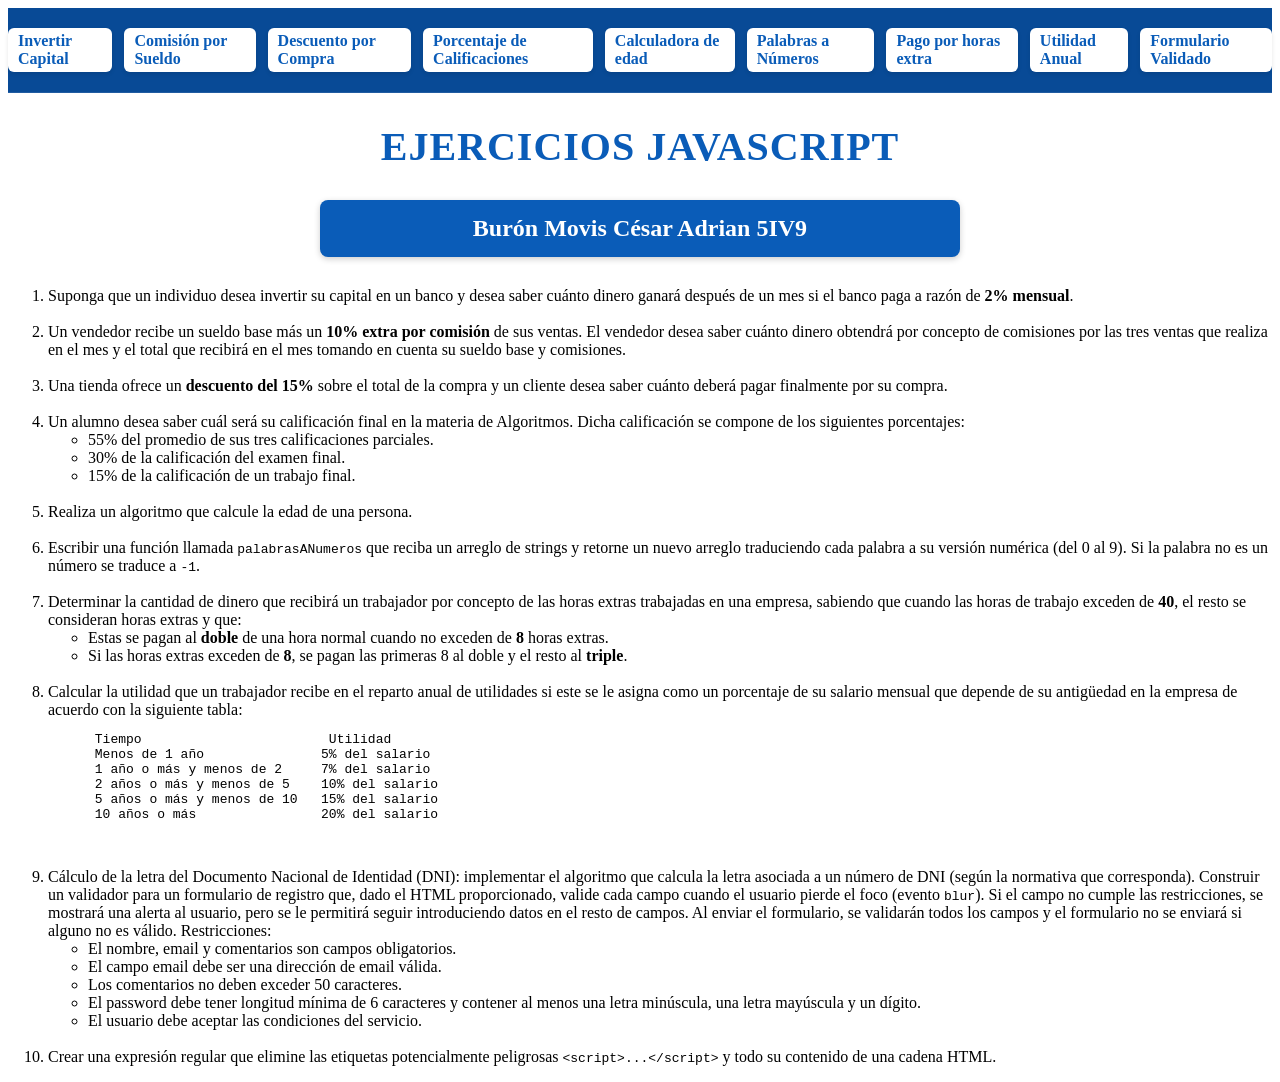
<file: index.html>
<!DOCTYPE html>
<html lang="en">
    <head>
        <title>Burón Movis - 5IV9</title>
        <meta charset="UTF-8">
        <meta name="viewport" content="width=device-width, initial-scale=1">
        <link href="css/style.css" rel="stylesheet">
    </head>
    <body>
    
       

        <header>         
             <nav class = "container-programs">
                <a href = "p1.html" class = "button-programs" >Invertir Capital</a>
                <a href = "p2.html" class = "button-programs" >Comisión por Sueldo</a>
                <a href = "p3.html" class = "button-programs" >Descuento por Compra</a>
                <a href = "p4.html" class = "button-programs" >Porcentaje de Calificaciones</a>
                <a href = "p5.html" class = "button-programs" >Calculadora de edad</a>
                <a href = "p6.html" class = "button-programs" >Palabras a Números</a>
                <a href = "p7.html" class = "button-programs" >Pago por horas extra</a>
                <a href = "p8.html" class = "button-programs" >Utilidad Anual</a>
                <a href = "p9.html" class = "button-programs" >Formulario Validado</a>
        </nav>      
        </header>
<section id="ejercicios-js">
  <h1>EJERCICIOS JAVASCRIPT</h1>
  <h2>Burón Movis César Adrian 5IV9</h2>

  <ol>
    <li>
      Suponga que un individuo desea invertir su capital en un banco y desea saber cuánto dinero ganará después de un mes si el banco paga a razón de <strong>2% mensual</strong>.
    </li> <br>

    <li>
      Un vendedor recibe un sueldo base más un <strong>10% extra por comisión</strong> de sus ventas. El vendedor desea saber cuánto dinero obtendrá por concepto de comisiones por las tres ventas que realiza en el mes y el total que recibirá en el mes tomando en cuenta su sueldo base y comisiones.
    </li> <br>

    <li>
      Una tienda ofrece un <strong>descuento del 15%</strong> sobre el total de la compra y un cliente desea saber cuánto deberá pagar finalmente por su compra.
    </li> <br>

    <li>
      Un alumno desea saber cuál será su calificación final en la materia de Algoritmos. Dicha calificación se compone de los siguientes porcentajes:
      <ul>
        <li>55% del promedio de sus tres calificaciones parciales.</li>
        <li>30% de la calificación del examen final.</li>
        <li>15% de la calificación de un trabajo final.</li>
      </ul>
    </li> <br>

    <li>
      Realiza un algoritmo que calcule la edad de una persona.
    </li> <br>

    <li>
      Escribir una función llamada <code>palabrasANumeros</code> que reciba un arreglo de strings y retorne un nuevo arreglo traduciendo cada palabra a su versión numérica (del 0 al 9). Si la palabra no es un número se traduce a <code>-1</code>.
    </li> <br>

    <li>
      Determinar la cantidad de dinero que recibirá un trabajador por concepto de las horas extras trabajadas en una empresa, sabiendo que cuando las horas de trabajo exceden de <strong>40</strong>, el resto se consideran horas extras y que:
      <ul>
        <li>Estas se pagan al <strong>doble</strong> de una hora normal cuando no exceden de <strong>8</strong> horas extras.</li>
        <li>Si las horas extras exceden de <strong>8</strong>, se pagan las primeras 8 al doble y el resto al <strong>triple</strong>.</li>
      </ul>
    </li> <br>

    <li>
      Calcular la utilidad que un trabajador recibe en el reparto anual de utilidades si este se le asigna como un porcentaje de su salario mensual que depende de su antigüedad en la empresa de acuerdo con la siguiente tabla:
      <pre>
      Tiempo                        Utilidad
      Menos de 1 año               5% del salario
      1 año o más y menos de 2     7% del salario
      2 años o más y menos de 5    10% del salario
      5 años o más y menos de 10   15% del salario
      10 años o más                20% del salario
      </pre>
    </li> <br>

    <li>
      Cálculo de la letra del Documento Nacional de Identidad (DNI): implementar el algoritmo que calcula la letra asociada a un número de DNI (según la normativa que corresponda).
      Construir un validador para un formulario de registro que, dado el HTML proporcionado, valide cada campo cuando el usuario pierde el foco (evento <code>blur</code>). Si el campo no cumple las restricciones, se mostrará una alerta al usuario, pero se le permitirá seguir introduciendo datos en el resto de campos. Al enviar el formulario, se validarán todos los campos y el formulario no se enviará si alguno no es válido. Restricciones:
      <ul>
        <li>El nombre, email y comentarios son campos obligatorios.</li>
        <li>El campo email debe ser una dirección de email válida.</li>
        <li>Los comentarios no deben exceder 50 caracteres.</li>
        <li>El password debe tener longitud mínima de 6 caracteres y contener al menos una letra minúscula, una letra mayúscula y un dígito.</li>
        <li>El usuario debe aceptar las condiciones del servicio.</li>
      </ul>
    </li> <br>

    <li>
      Crear una expresión regular que elimine las etiquetas potencialmente peligrosas <code>&lt;script&gt;...&lt;/script&gt;</code> y todo su contenido de una cadena HTML.
    </li>
  </ol>
</section>
    </body>
</html>
</file>
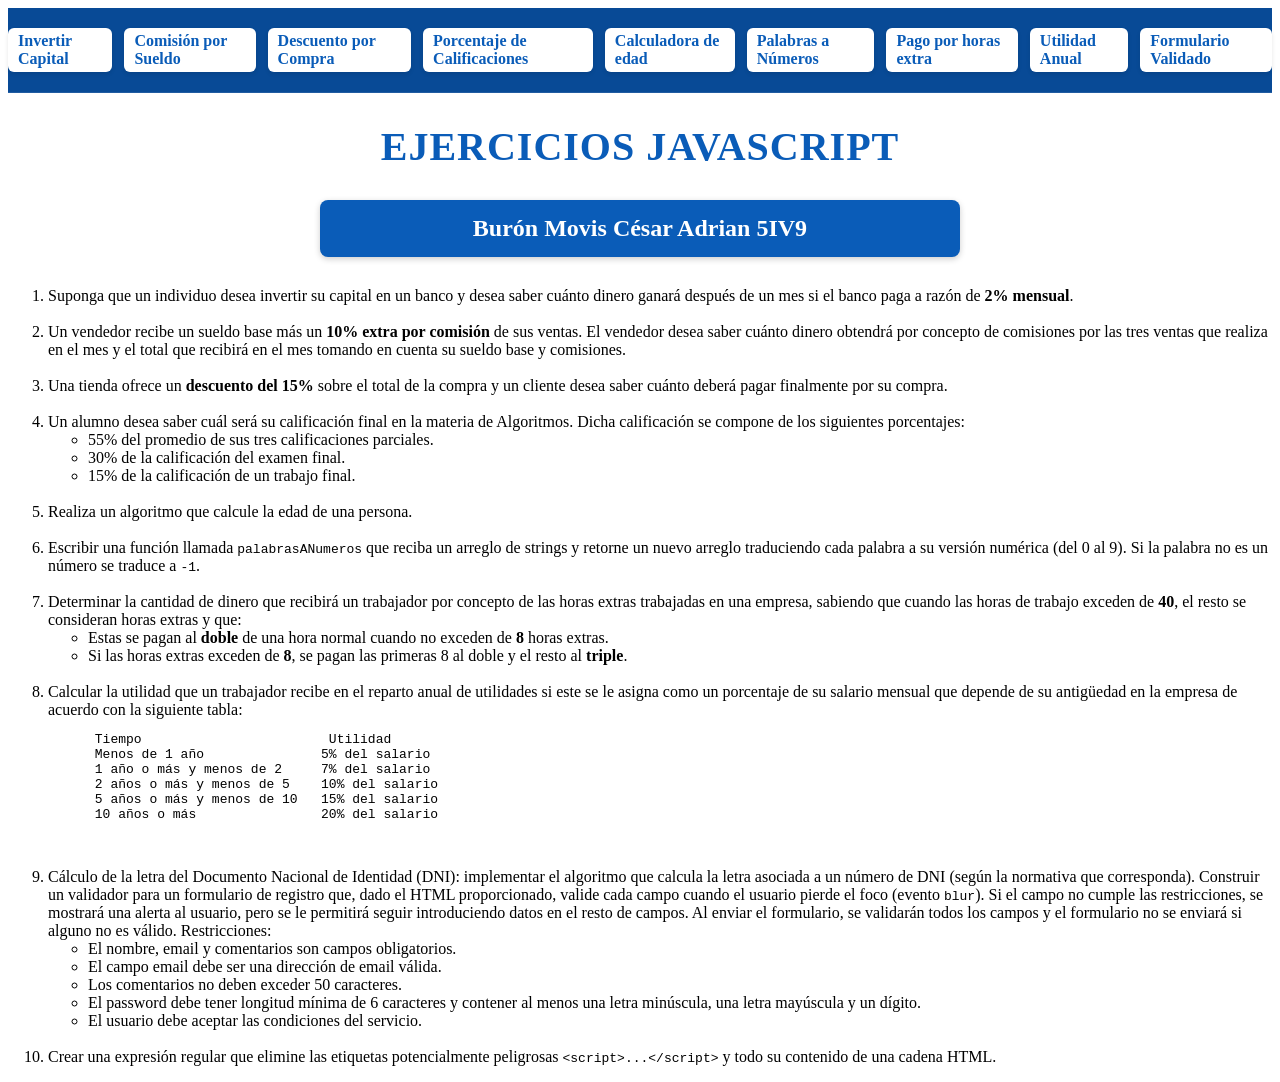
<file: html/index.html>
<!DOCTYPE html>
<html lang="en">
    <head>
        <title>Burón Movis - 5IV9</title>
        <meta charset="UTF-8">
        <meta name="viewport" content="width=device-width, initial-scale=1">
        <link href="../css/style.css" rel="stylesheet">
    </head>
    <body>
    
       

        <header>         
             <nav class = "container-programs">
                <a href = "p1.html" class = "button-programs" >Invertir Capital</a>
                <a href = "p2.html" class = "button-programs" >Comisión por Sueldo</a>
                <a href = "p3.html" class = "button-programs" >Descuento por Compra</a>
                <a href = "p4.html" class = "button-programs" >Porcentaje de Calificaciones</a>
                <a href = "p5.html" class = "button-programs" >Calculadora de edad</a>
                <a href = "p6.html" class = "button-programs" >Palabras a Números</a>
                <a href = "p7.html" class = "button-programs" >Pago por horas extra</a>
                <a href = "p8.html" class = "button-programs" >Utilidad Anual</a>
                <a href = "p9.html" class = "button-programs" >Formulario Validado</a>
        </nav>      
        </header>
<section id="ejercicios-js">
  <h1>EJERCICIOS JAVASCRIPT</h1>
  <h2>Burón Movis César Adrian 5IV9</h2>

  <ol>
    <li>
      Suponga que un individuo desea invertir su capital en un banco y desea saber cuánto dinero ganará después de un mes si el banco paga a razón de <strong>2% mensual</strong>.
    </li> <br>

    <li>
      Un vendedor recibe un sueldo base más un <strong>10% extra por comisión</strong> de sus ventas. El vendedor desea saber cuánto dinero obtendrá por concepto de comisiones por las tres ventas que realiza en el mes y el total que recibirá en el mes tomando en cuenta su sueldo base y comisiones.
    </li> <br>

    <li>
      Una tienda ofrece un <strong>descuento del 15%</strong> sobre el total de la compra y un cliente desea saber cuánto deberá pagar finalmente por su compra.
    </li> <br>

    <li>
      Un alumno desea saber cuál será su calificación final en la materia de Algoritmos. Dicha calificación se compone de los siguientes porcentajes:
      <ul>
        <li>55% del promedio de sus tres calificaciones parciales.</li>
        <li>30% de la calificación del examen final.</li>
        <li>15% de la calificación de un trabajo final.</li>
      </ul>
    </li> <br>

    <li>
      Realiza un algoritmo que calcule la edad de una persona.
    </li> <br>

    <li>
      Escribir una función llamada <code>palabrasANumeros</code> que reciba un arreglo de strings y retorne un nuevo arreglo traduciendo cada palabra a su versión numérica (del 0 al 9). Si la palabra no es un número se traduce a <code>-1</code>.
    </li> <br>

    <li>
      Determinar la cantidad de dinero que recibirá un trabajador por concepto de las horas extras trabajadas en una empresa, sabiendo que cuando las horas de trabajo exceden de <strong>40</strong>, el resto se consideran horas extras y que:
      <ul>
        <li>Estas se pagan al <strong>doble</strong> de una hora normal cuando no exceden de <strong>8</strong> horas extras.</li>
        <li>Si las horas extras exceden de <strong>8</strong>, se pagan las primeras 8 al doble y el resto al <strong>triple</strong>.</li>
      </ul>
    </li> <br>

    <li>
      Calcular la utilidad que un trabajador recibe en el reparto anual de utilidades si este se le asigna como un porcentaje de su salario mensual que depende de su antigüedad en la empresa de acuerdo con la siguiente tabla:
      <pre>
      Tiempo                        Utilidad
      Menos de 1 año               5% del salario
      1 año o más y menos de 2     7% del salario
      2 años o más y menos de 5    10% del salario
      5 años o más y menos de 10   15% del salario
      10 años o más                20% del salario
      </pre>
    </li> <br>

    <li>
      Cálculo de la letra del Documento Nacional de Identidad (DNI): implementar el algoritmo que calcula la letra asociada a un número de DNI (según la normativa que corresponda).
      Construir un validador para un formulario de registro que, dado el HTML proporcionado, valide cada campo cuando el usuario pierde el foco (evento <code>blur</code>). Si el campo no cumple las restricciones, se mostrará una alerta al usuario, pero se le permitirá seguir introduciendo datos en el resto de campos. Al enviar el formulario, se validarán todos los campos y el formulario no se enviará si alguno no es válido. Restricciones:
      <ul>
        <li>El nombre, email y comentarios son campos obligatorios.</li>
        <li>El campo email debe ser una dirección de email válida.</li>
        <li>Los comentarios no deben exceder 50 caracteres.</li>
        <li>El password debe tener longitud mínima de 6 caracteres y contener al menos una letra minúscula, una letra mayúscula y un dígito.</li>
        <li>El usuario debe aceptar las condiciones del servicio.</li>
      </ul>
    </li> <br>

    <li>
      Crear una expresión regular que elimine las etiquetas potencialmente peligrosas <code>&lt;script&gt;...&lt;/script&gt;</code> y todo su contenido de una cadena HTML.
    </li>
  </ol>
</section>
    </body>
</html>
</file>
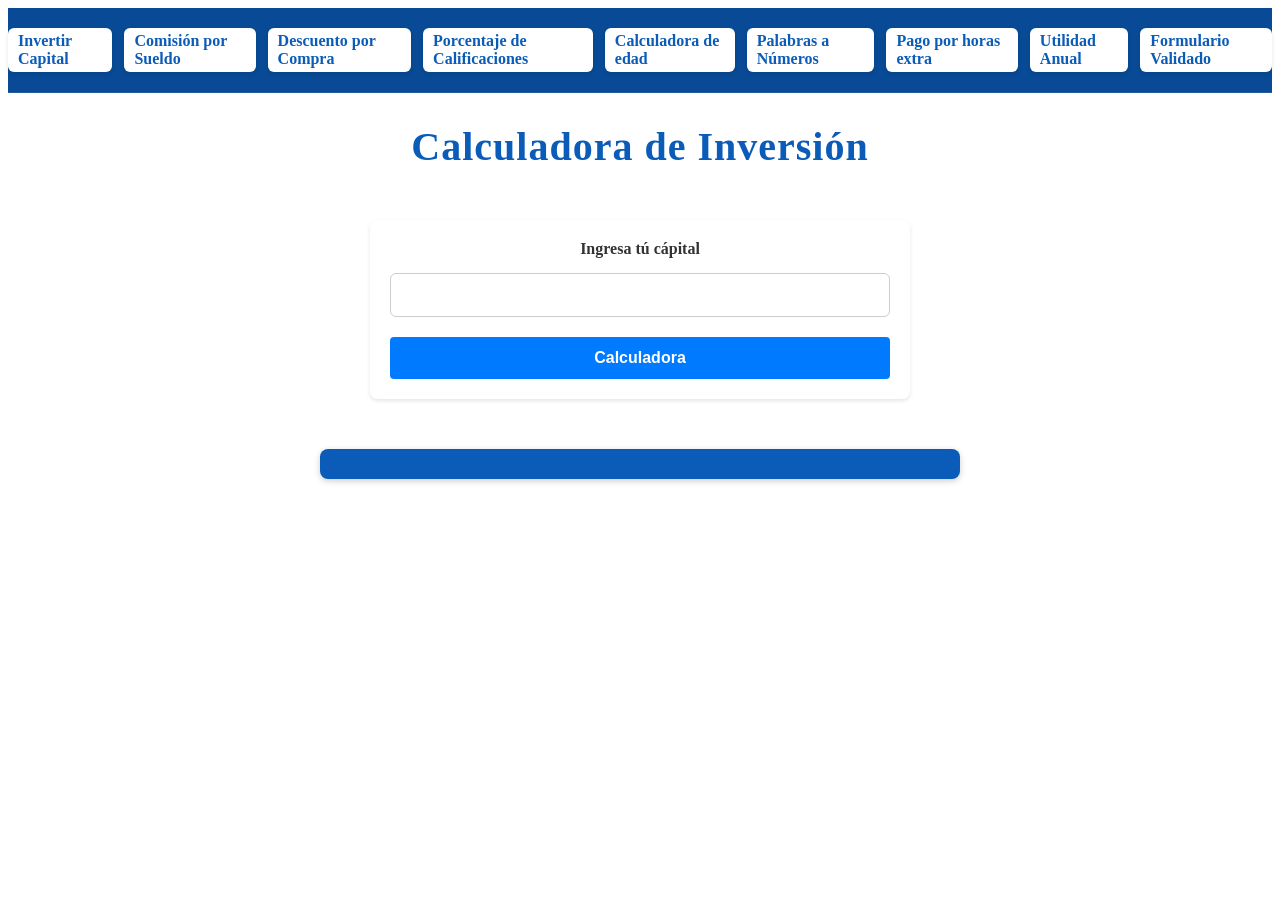
<file: p1.html>
<!DOCTYPE html>
<html lang="en">
<head>
    <meta charset="UTF-8">
    <meta name="viewport" content="width=device-width, initial-scale=1.0">
        <link href="css/style.css" rel="stylesheet">
    <title>Inversión Mensual</title>
</head>
<body>
        <header>         
             <nav class = "container-programs">
                <a href = "p1.html" class = "button-programs" >Invertir Capital</a>
                <a href = "p2.html" class = "button-programs" >Comisión por Sueldo</a>
                <a href = "p3.html" class = "button-programs" >Descuento por Compra</a>
                <a href = "p4.html" class = "button-programs" >Porcentaje de Calificaciones</a>
                <a href = "p5.html" class = "button-programs" >Calculadora de edad</a>
                <a href = "p6.html" class = "button-programs" >Palabras a Números</a>
                <a href = "p7.html" class = "button-programs" >Pago por horas extra</a>
                <a href = "p8.html" class = "button-programs" >Utilidad Anual</a>
                <a href = "p9.html" class = "button-programs" >Formulario Validado</a>
        </nav>      
        </header>

<h1>Calculadora de Inversión</h1>

    <form id = "formInversion">
        <label>Ingresa tú cápital</label>
            <input type = "number" id = "capital" name = "capital">
            <button type = "submit">Calculadora</button>
    </form>

    <h2 id = "Resultado"></h2>

    <script src = "scripts/p1.js"></script>
</body>
</html>
</file>
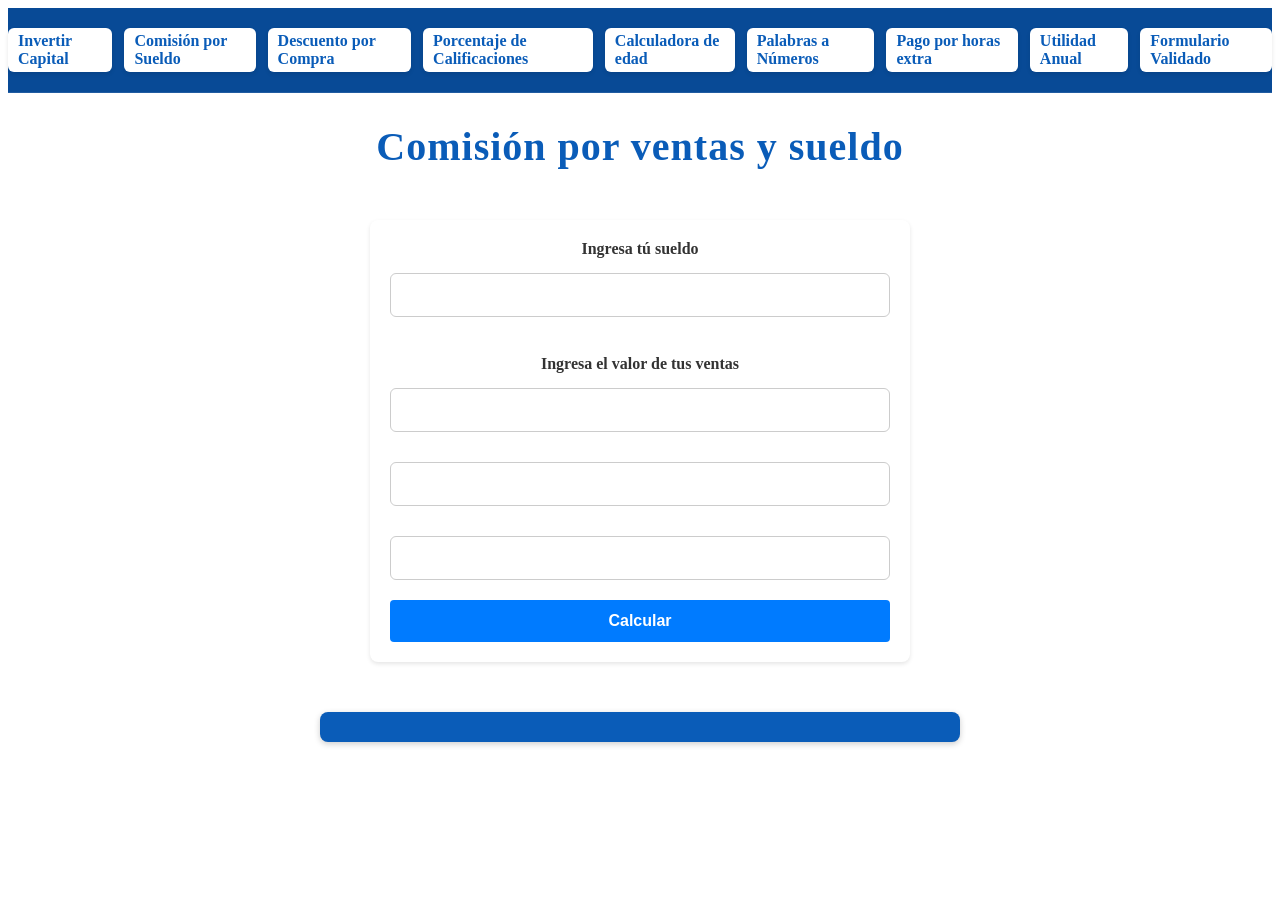
<file: p2.html>
<!DOCTYPE html>
<html lang="en">
<head>
    <meta charset="UTF-8">
    <meta name="viewport" content="width=device-width, initial-scale=1.0">
        <link href="css/style.css" rel="stylesheet">
    <title>Comisión por ventas</title>
</head>
<body>
        <header>         
             <nav class = "container-programs">
                <a href = "p1.html" class = "button-programs" >Invertir Capital</a>
                <a href = "p2.html" class = "button-programs" >Comisión por Sueldo</a>
                <a href = "p3.html" class = "button-programs" >Descuento por Compra</a>
                <a href = "p4.html" class = "button-programs" >Porcentaje de Calificaciones</a>
                <a href = "p5.html" class = "button-programs" >Calculadora de edad</a>
                <a href = "p6.html" class = "button-programs" >Palabras a Números</a>
                <a href = "p7.html" class = "button-programs" >Pago por horas extra</a>
                <a href = "p8.html" class = "button-programs" >Utilidad Anual</a>
                <a href = "p9.html" class = "button-programs" >Formulario Validado</a>
        </nav>      
        </header>

        <h1>Comisión por ventas y sueldo</h1>

        <form id = formComision>
            <label>Ingresa tú sueldo</label>
            <input type = "number" id = "sueldo" name = "sueldo" min = "0">
            <br> <br>
            <label> Ingresa el valor de tus ventas</label>
            <input type = "number" id = "venta1" name = "venta1">
            <input type = "number" id = "venta2" name = "venta2">
            <input type = "number" id = "venta3" name = "venta3">

            <button type = "submit">Calcular</button>
        </form>
        
        <h2 id = "Resultado"></h2>

        <script src = "scripts/p2.js"></script>
</body>
</html>
</file>
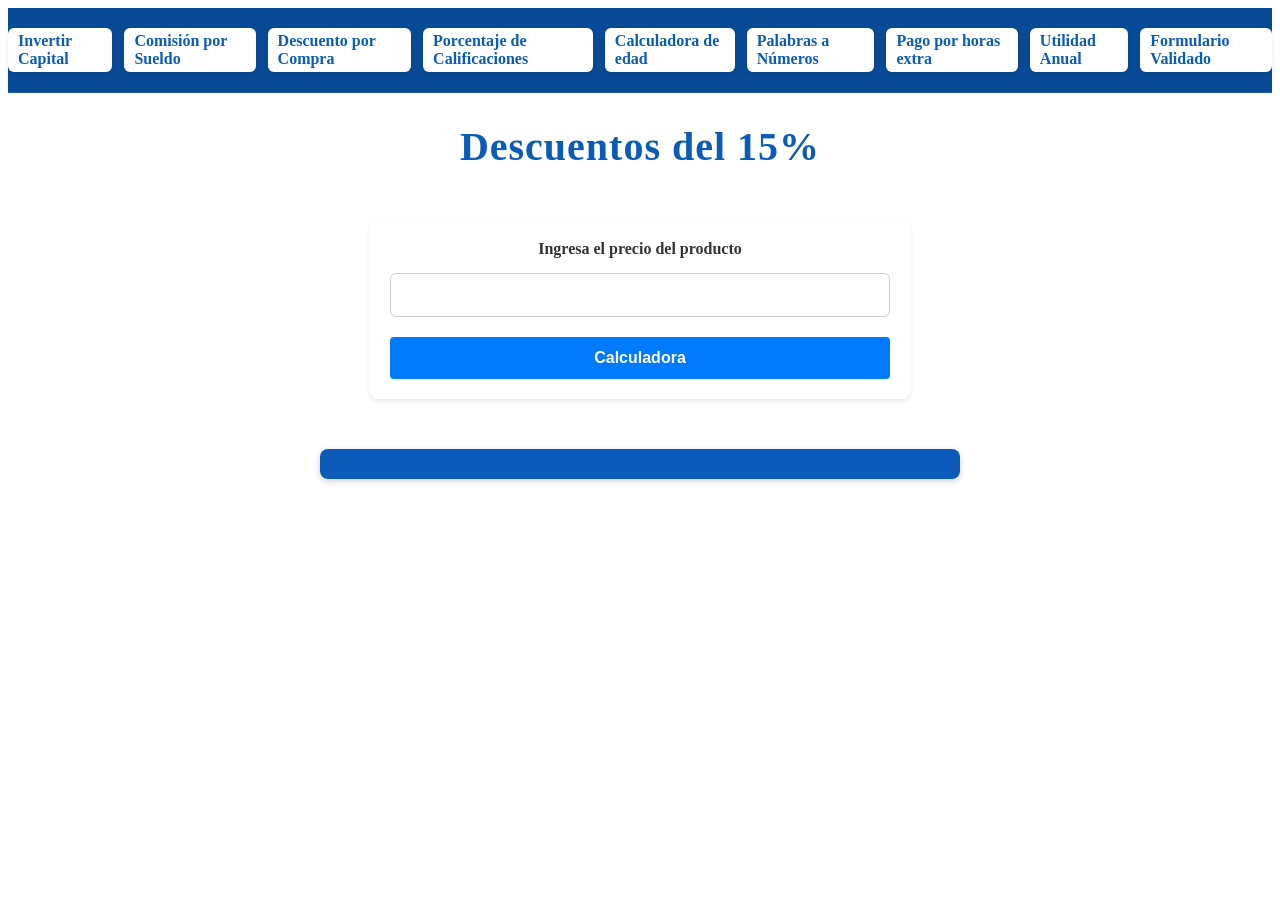
<file: p3.html>
<!DOCTYPE html>
<html lang="en">
<head>
    <meta charset="UTF-8">
    <meta name="viewport" content="width=device-width, initial-scale=1.0">
        <link href="css/style.css" rel="stylesheet">
    <title>Descuento por compra</title>
</head>
<body>
        <header>         
             <nav class = "container-programs">
                <a href = "p1.html" class = "button-programs" >Invertir Capital</a>
                <a href = "p2.html" class = "button-programs" >Comisión por Sueldo</a>
                <a href = "p3.html" class = "button-programs" >Descuento por Compra</a>
                <a href = "p4.html" class = "button-programs" >Porcentaje de Calificaciones</a>
                <a href = "p5.html" class = "button-programs" >Calculadora de edad</a>
                <a href = "p6.html" class = "button-programs" >Palabras a Números</a>
                <a href = "p7.html" class = "button-programs" >Pago por horas extra</a>
                <a href = "p8.html" class = "button-programs" >Utilidad Anual</a>
                <a href = "p9.html" class = "button-programs" >Formulario Validado</a>
        </nav>      
        </header>

        <h1>Descuentos del 15%</h1>

        <form id = "formDescuento">
            <label>Ingresa el precio del producto</label>
            <input type = "number" id = "precio" name = "precio">
            <button type = "submit">Calculadora</button>
        </form>
         <h2 id = "Resultado"></h2>


<script src = "scripts/p3.js"></script>
</body>
</html>
</file>
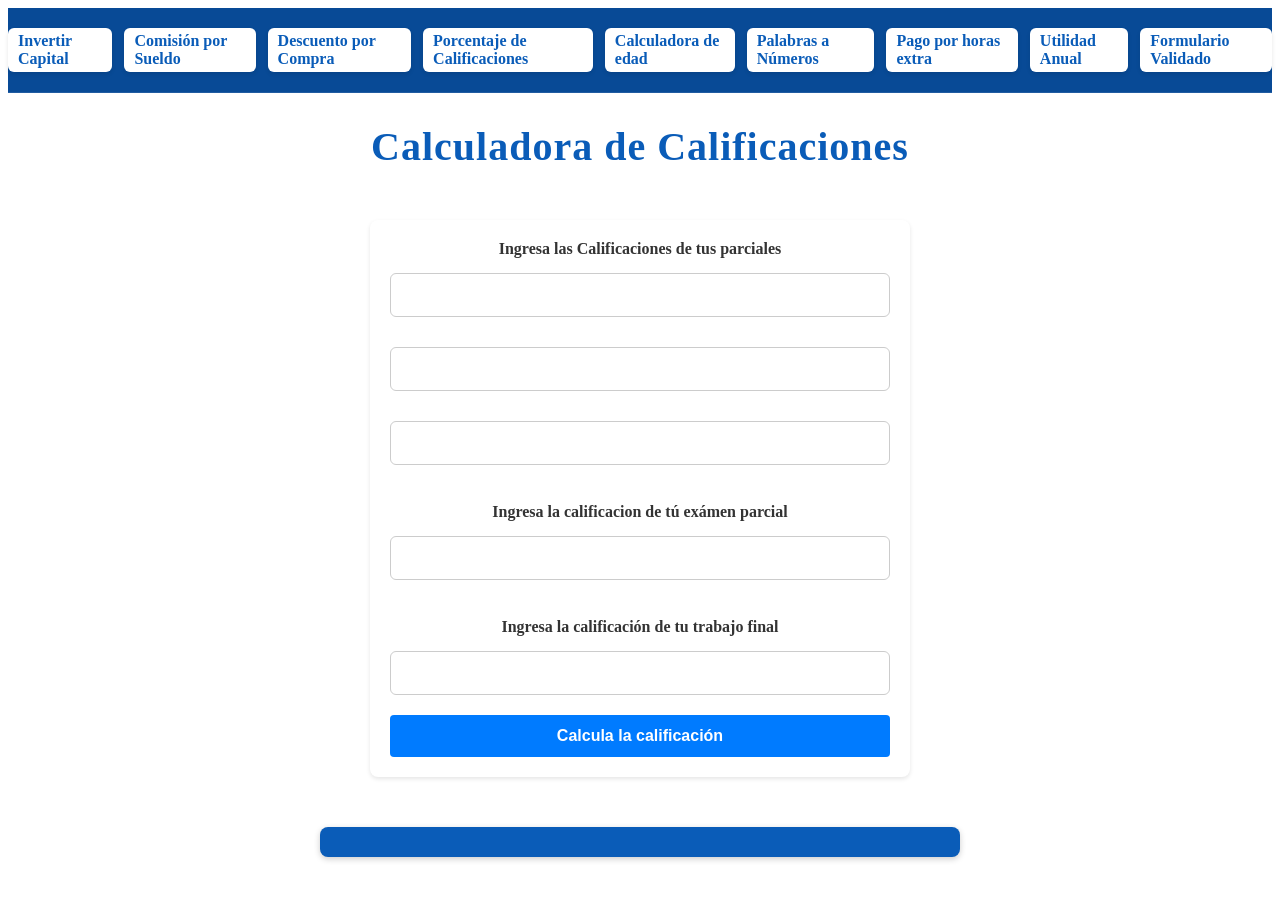
<file: p4.html>
<!DOCTYPE html>
<html lang="en">
<head>
    <meta charset="UTF-8">
    <meta name="viewport" content="width=device-width, initial-scale=1.0">
        <link href="css/style.css" rel="stylesheet">
    <title>Calificaciones</title>
</head>
<body>
        <header>         
             <nav class = "container-programs">
                <a href = "p1.html" class = "button-programs" >Invertir Capital</a>
                <a href = "p2.html" class = "button-programs" >Comisión por Sueldo</a>
                <a href = "p3.html" class = "button-programs" >Descuento por Compra</a>
                <a href = "p4.html" class = "button-programs" >Porcentaje de Calificaciones</a>
                <a href = "p5.html" class = "button-programs" >Calculadora de edad</a>
                <a href = "p6.html" class = "button-programs" >Palabras a Números</a>
                <a href = "p7.html" class = "button-programs" >Pago por horas extra</a>
                <a href = "p8.html" class = "button-programs" >Utilidad Anual</a>
                <a href = "p9.html" class = "button-programs" >Formulario Validado</a>
        </nav>      
        </header>

       <h1>Calculadora de Calificaciones</h1>

       <form id = "formCalificaciones">
        <label>Ingresa las Calificaciones de tus parciales</label>
        <input type = "number" id = "parcialUno"  min = "0"  max = "10">
        <input type = "number" id = "parcialDos" min = "0"  max = "10">
        <input type = "number" id = "parcialTres" min = "0"  max = "10">

        <br> <br>

        <label>Ingresa la calificacion de tú exámen parcial</label>
        <input type = "number" id = "examen" min = "0"  max = "10">

        <br><br>

        <label>Ingresa la calificación de tu trabajo final</label>
        <input type = "number" id = "trabajo" min = "0"  max = "10"> 

        <button type = "submit"> Calcula la calificación</button>
       </form>
       

       <h2 id = "Resultado"></h2>


<script src = "scripts/p4.js"></script>
</body>
</html>
</file>
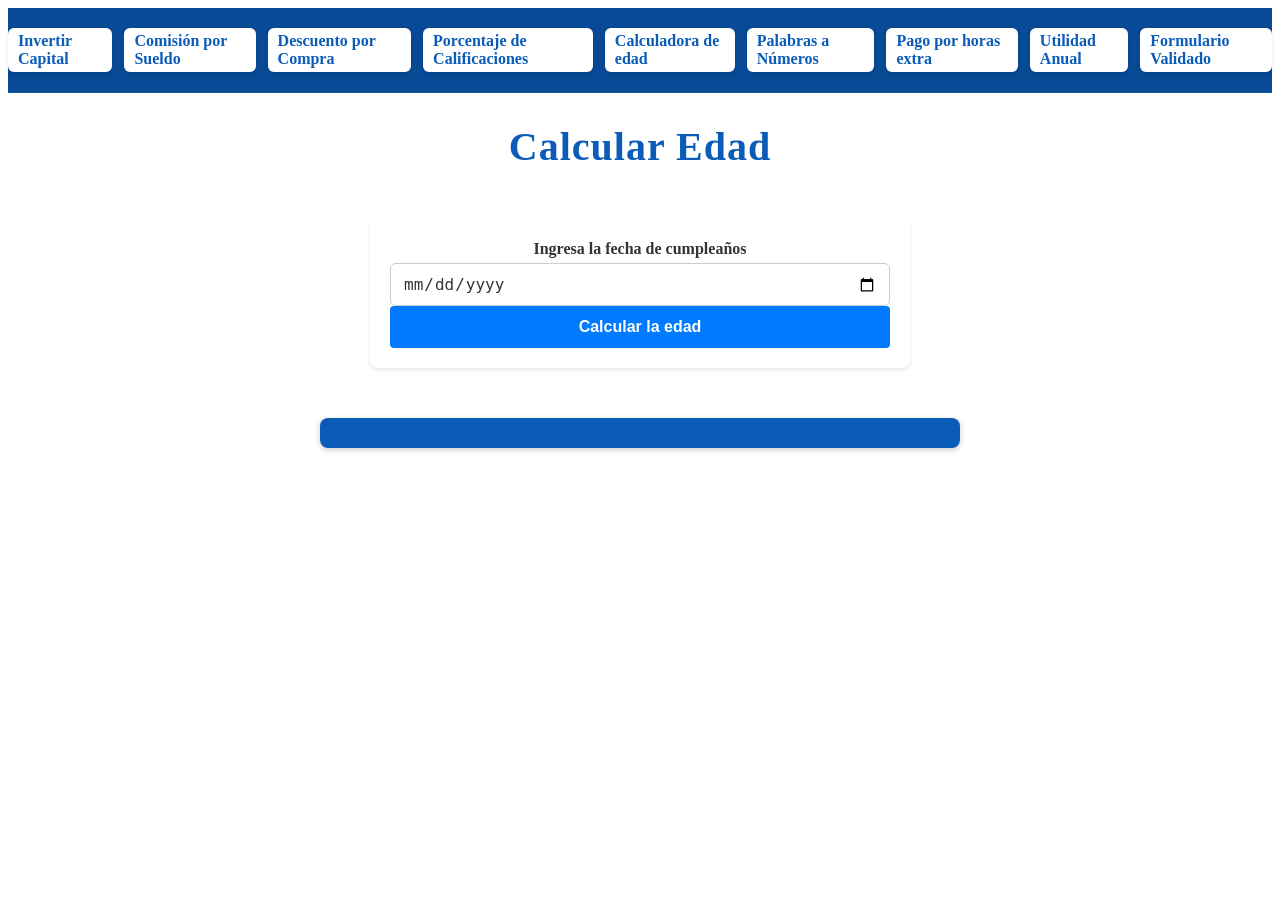
<file: p5.html>
<!DOCTYPE html>
<html lang="en">
<head>
    <meta charset="UTF-8">
    <meta name="viewport" content="width=device-width, initial-scale=1.0">
        <link href="css/style.css" rel="stylesheet">
    <title>Calcular Edad</title>
</head>
<body>
        <header>         
             <nav class = "container-programs">
                <a href = "p1.html" class = "button-programs" >Invertir Capital</a>
                <a href = "p2.html" class = "button-programs" >Comisión por Sueldo</a>
                <a href = "p3.html" class = "button-programs" >Descuento por Compra</a>
                <a href = "p4.html" class = "button-programs" >Porcentaje de Calificaciones</a>
                <a href = "p5.html" class = "button-programs" >Calculadora de edad</a>
                <a href = "p6.html" class = "button-programs" >Palabras a Números</a>
                <a href = "p7.html" class = "button-programs" >Pago por horas extra</a>
                <a href = "p8.html" class = "button-programs" >Utilidad Anual</a>
                <a href = "p9.html" class = "button-programs" >Formulario Validado</a>
        </nav>      
        </header>
<h1>Calcular Edad</h1>
        <form id = "formCumple">
            <label> Ingresa la fecha de cumpleaños</label>
            <input type = "date" id = "cumple">
            <button type = "submit">Calcular la edad</button>
            
        </form>
        <h2 id = "Resultado"></h2>
        
<script src = "scripts/p5.js"></script>
</body>
</html>
</file>
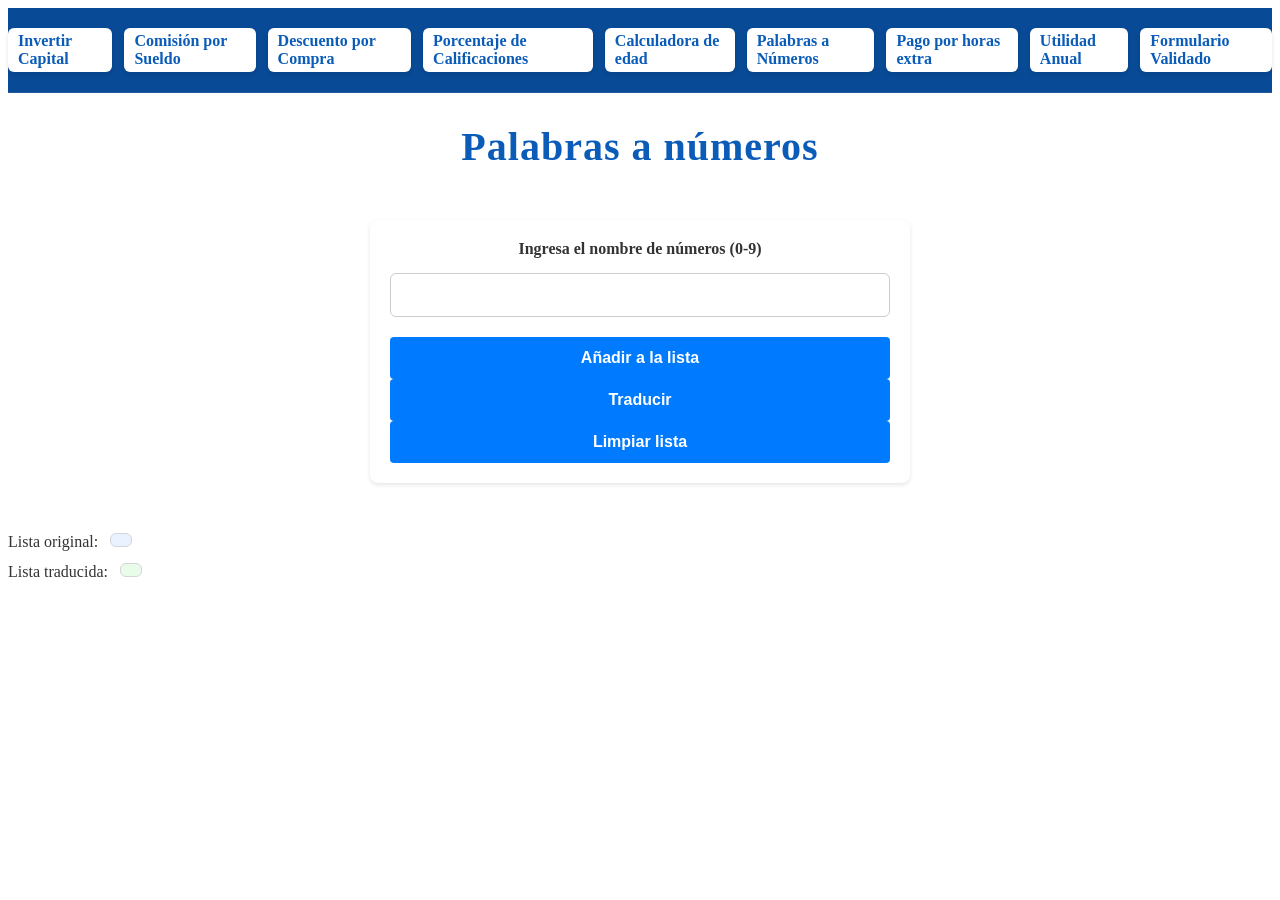
<file: p6.html>
<!DOCTYPE html>
<html lang="en">
<head>
    <meta charset="UTF-8">
    <meta name="viewport" content="width=device-width, initial-scale=1.0">
        <link href="css/style.css" rel="stylesheet">
    <title>Palabras a Números</title>
</head>
<body>
        <header>         
             <nav class = "container-programs">
                <a href = "p1.html" class = "button-programs" >Invertir Capital</a>
                <a href = "p2.html" class = "button-programs" >Comisión por Sueldo</a>
                <a href = "p3.html" class = "button-programs" >Descuento por Compra</a>
                <a href = "p4.html" class = "button-programs" >Porcentaje de Calificaciones</a>
                <a href = "p5.html" class = "button-programs" >Calculadora de edad</a>
                <a href = "p6.html" class = "button-programs" >Palabras a Números</a>
                <a href = "p7.html" class = "button-programs" >Pago por horas extra</a>
                <a href = "p8.html" class = "button-programs" >Utilidad Anual</a>
                <a href = "p9.html" class = "button-programs" >Formulario Validado</a>
        </nav>      
        </header>

        <h1>Palabras a números</h1>

    <form id="formPA">
        <label>Ingresa el nombre de números (0-9)</label>
        <input type="text" id="palabra">
        <button type="button" id="btnAgregar">Añadir a la lista</button>
        <br>
        <button type="button" id="btnTraducir">Traducir</button>
        <button type="button" id="btnLimpiar">Limpiar lista</button>
    </form>

        <p>Lista original: <span id="original"></span></p>
        <p>Lista traducida: <span id="traducida"></span></p>

        <script src = "scripts/p6.js"></script>
</body>
</html>
</file>
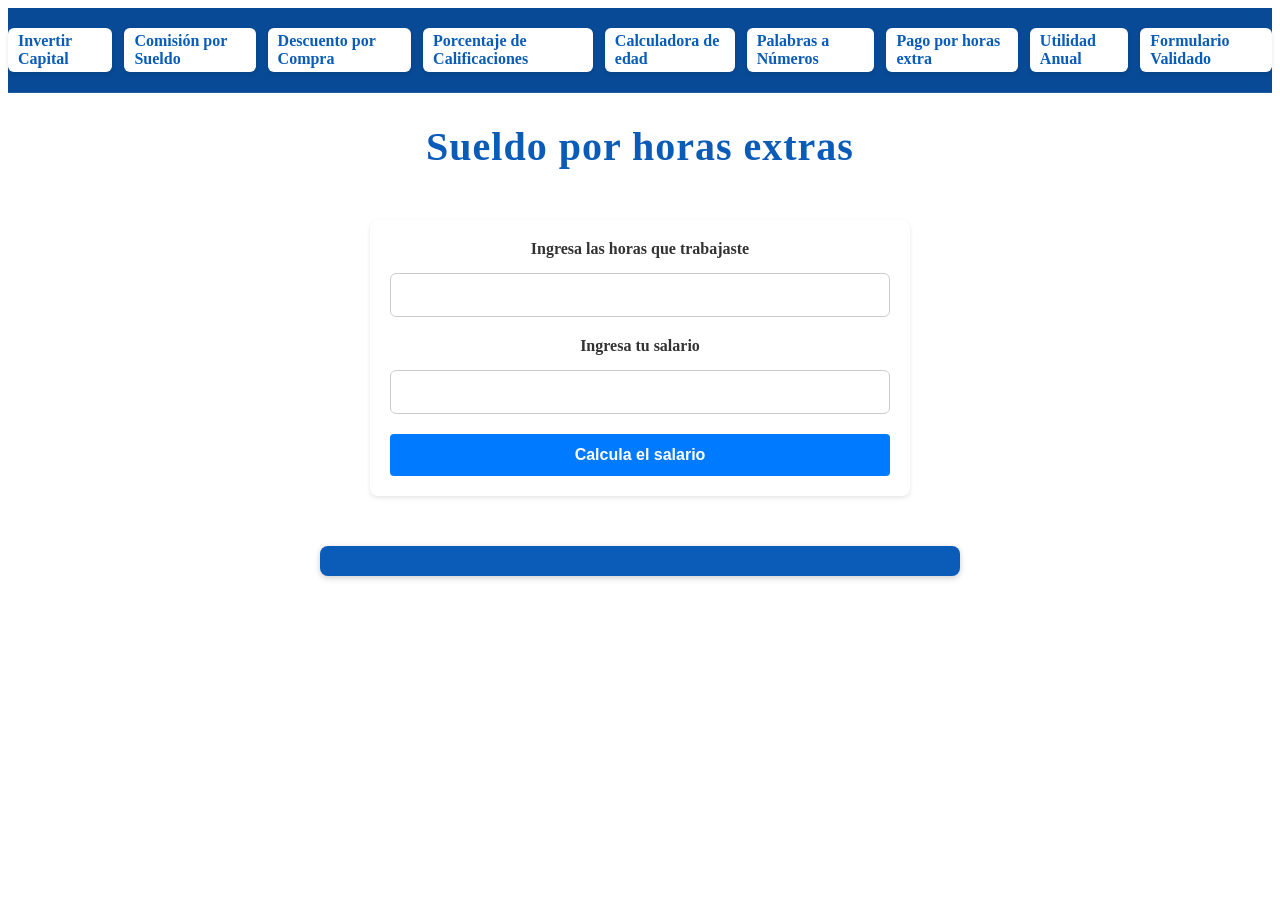
<file: p7.html>
<!DOCTYPE html>
<html lang="en">
<head>
    <meta charset="UTF-8">
    <meta name="viewport" content="width=device-width, initial-scale=1.0">
        <link href="css/style.css" rel="stylesheet">
    <title>Horas extras</title>
</head>
<body>
        <header>         
             <nav class = "container-programs">
                <a href = "p1.html" class = "button-programs" >Invertir Capital</a>
                <a href = "p2.html" class = "button-programs" >Comisión por Sueldo</a>
                <a href = "p3.html" class = "button-programs" >Descuento por Compra</a>
                <a href = "p4.html" class = "button-programs" >Porcentaje de Calificaciones</a>
                <a href = "p5.html" class = "button-programs" >Calculadora de edad</a>
                <a href = "p6.html" class = "button-programs" >Palabras a Números</a>
                <a href = "p7.html" class = "button-programs" >Pago por horas extra</a>
                <a href = "p8.html" class = "button-programs" >Utilidad Anual</a>
                <a href = "p9.html" class = "button-programs" >Formulario Validado</a>
        </nav>      
        </header>

        <h1>Sueldo por horas extras</h1>

        <form id = "formHoras">
            <label> Ingresa las horas que trabajaste</label>
            <input type="number" id="horas" min = "0">
            <br>
            <label>Ingresa tu salario</label>
            <input type ="number" id="salario" min = "0">

            <button type ="submit">Calcula el salario</button>
        </form>
        <h2 id = "Resultado"></h2>
    
        <script src ="scripts/p7.js"></script>
</body>
</html>
</file>
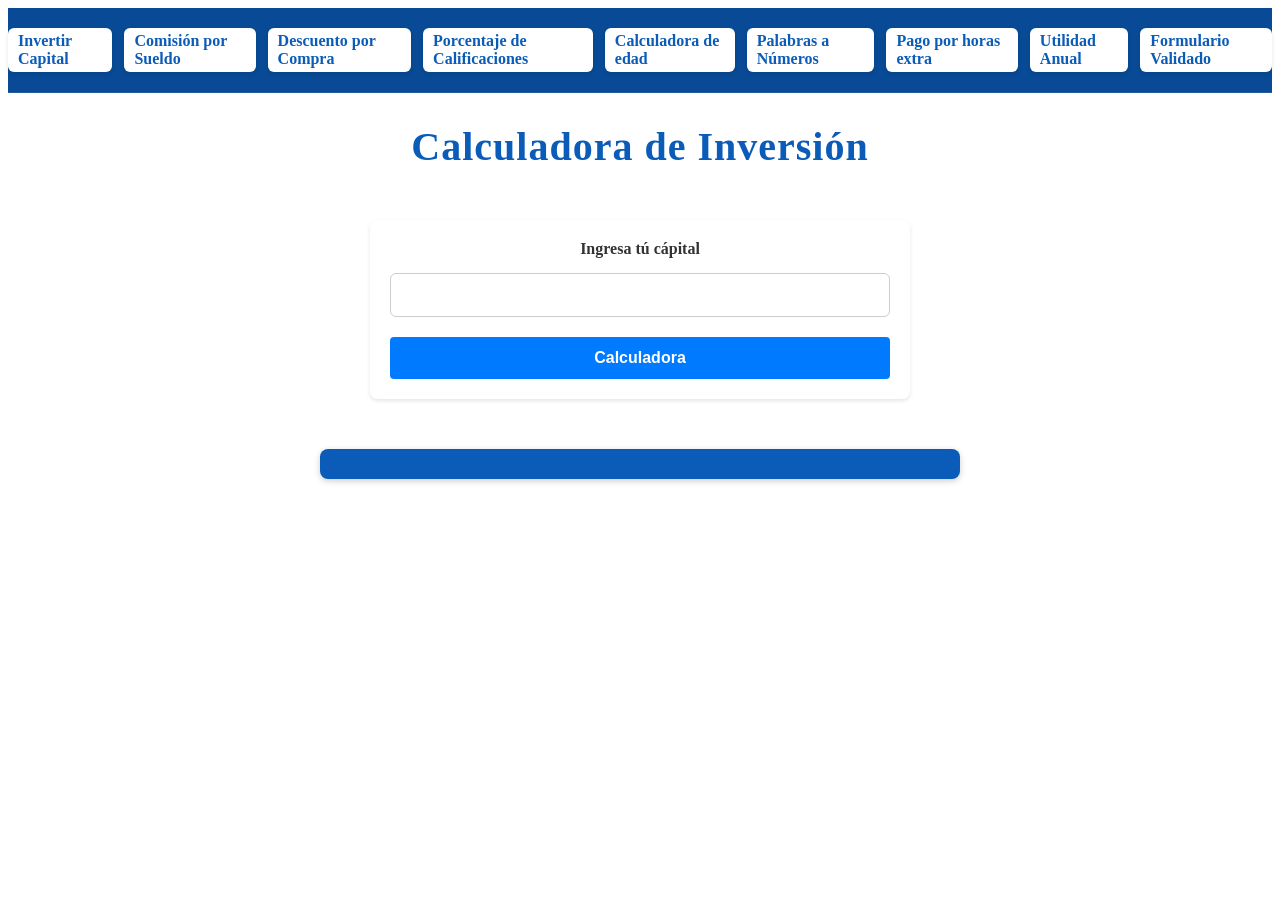
<file: html/p1.html>
<!DOCTYPE html>
<html lang="en">
<head>
    <meta charset="UTF-8">
    <meta name="viewport" content="width=device-width, initial-scale=1.0">
        <link href="../css/style.css" rel="stylesheet">
    <title>Inversión Mensual</title>
</head>
<body>
        <header>         
             <nav class = "container-programs">
                <a href = "p1.html" class = "button-programs" >Invertir Capital</a>
                <a href = "p2.html" class = "button-programs" >Comisión por Sueldo</a>
                <a href = "p3.html" class = "button-programs" >Descuento por Compra</a>
                <a href = "p4.html" class = "button-programs" >Porcentaje de Calificaciones</a>
                <a href = "p5.html" class = "button-programs" >Calculadora de edad</a>
                <a href = "p6.html" class = "button-programs" >Palabras a Números</a>
                <a href = "p7.html" class = "button-programs" >Pago por horas extra</a>
                <a href = "p8.html" class = "button-programs" >Utilidad Anual</a>
                <a href = "p9.html" class = "button-programs" >Formulario Validado</a>
        </nav>      
        </header>

<h1>Calculadora de Inversión</h1>

    <form id = "formInversion">
        <label>Ingresa tú cápital</label>
            <input type = "number" id = "capital" name = "capital">
            <button type = "submit">Calculadora</button>
    </form>

    <h2 id = "Resultado"></h2>

    <script src = "../scripts/p1.js"></script>
</body>
</html>
</file>
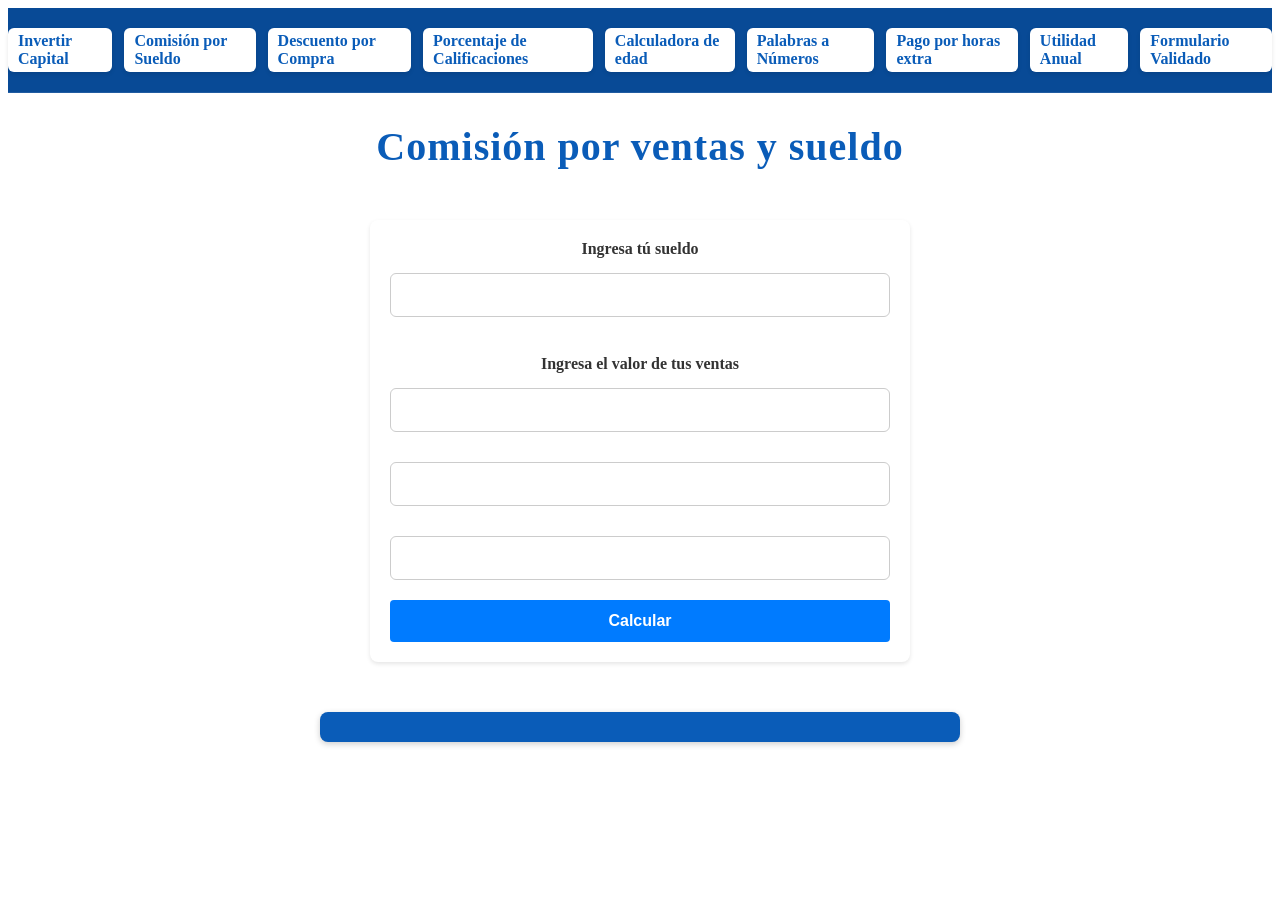
<file: html/p2.html>
<!DOCTYPE html>
<html lang="en">
<head>
    <meta charset="UTF-8">
    <meta name="viewport" content="width=device-width, initial-scale=1.0">
        <link href="../css/style.css" rel="stylesheet">
    <title>Comisión por ventas</title>
</head>
<body>
        <header>         
             <nav class = "container-programs">
                <a href = "p1.html" class = "button-programs" >Invertir Capital</a>
                <a href = "p2.html" class = "button-programs" >Comisión por Sueldo</a>
                <a href = "p3.html" class = "button-programs" >Descuento por Compra</a>
                <a href = "p4.html" class = "button-programs" >Porcentaje de Calificaciones</a>
                <a href = "p5.html" class = "button-programs" >Calculadora de edad</a>
                <a href = "p6.html" class = "button-programs" >Palabras a Números</a>
                <a href = "p7.html" class = "button-programs" >Pago por horas extra</a>
                <a href = "p8.html" class = "button-programs" >Utilidad Anual</a>
                <a href = "p9.html" class = "button-programs" >Formulario Validado</a>
        </nav>      
        </header>

        <h1>Comisión por ventas y sueldo</h1>

        <form id = formComision>
            <label>Ingresa tú sueldo</label>
            <input type = "number" id = "sueldo" name = "sueldo">
            <br> <br>
            <label> Ingresa el valor de tus ventas</label>
            <input type = "number" id = "venta1" name = "venta1">
            <input type = "number" id = "venta2" name = "venta2">
            <input type = "number" id = "venta3" name = "venta3">

            <button type = "submit">Calcular</button>
        </form>
        
        <h2 id = "Resultado"></h2>

        <script src = "../scripts/p2.js"></script>
</body>
</html>
</file>
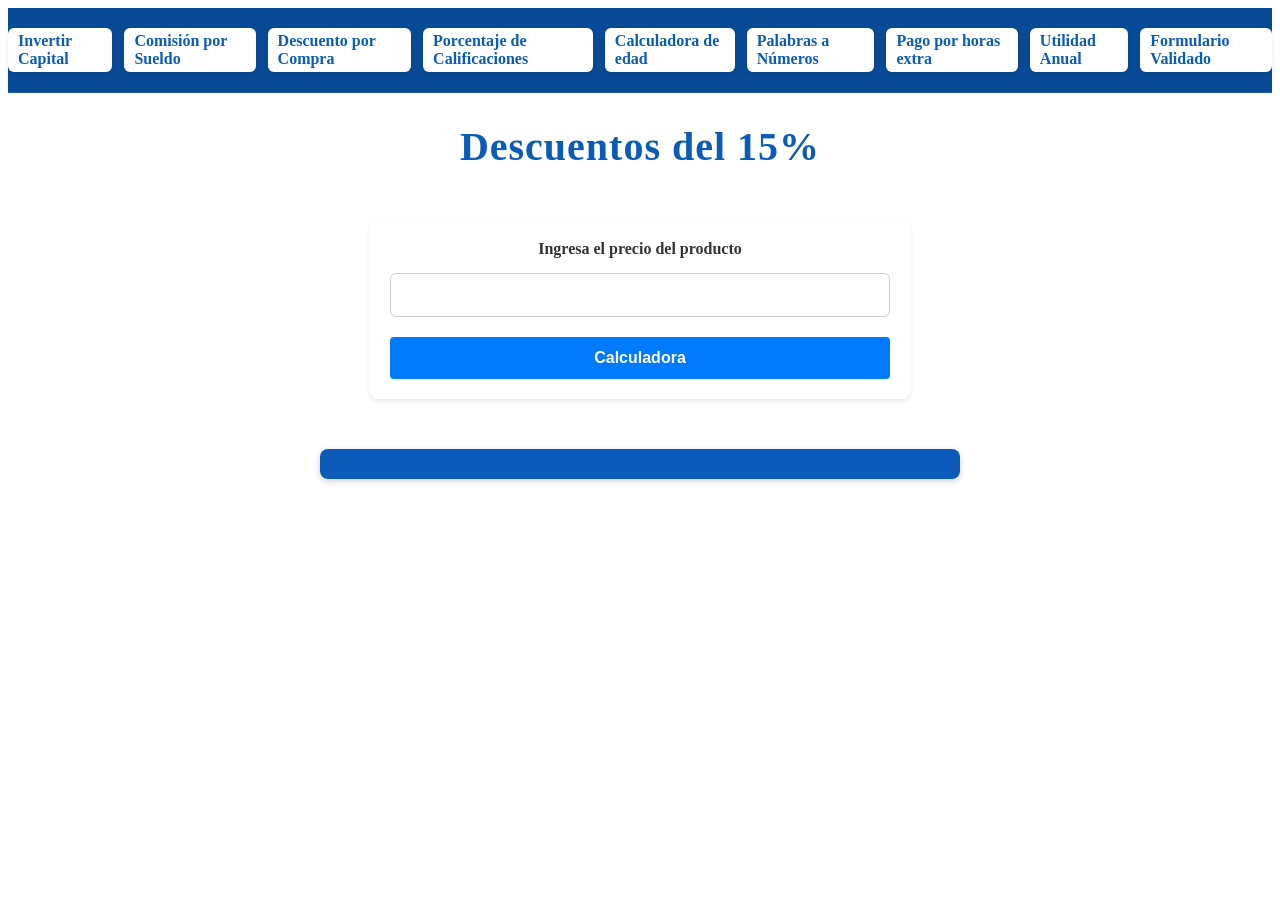
<file: html/p3.html>
<!DOCTYPE html>
<html lang="en">
<head>
    <meta charset="UTF-8">
    <meta name="viewport" content="width=device-width, initial-scale=1.0">
        <link href="../css/style.css" rel="stylesheet">
    <title>Descuento por compra</title>
</head>
<body>
        <header>         
             <nav class = "container-programs">
                <a href = "p1.html" class = "button-programs" >Invertir Capital</a>
                <a href = "p2.html" class = "button-programs" >Comisión por Sueldo</a>
                <a href = "p3.html" class = "button-programs" >Descuento por Compra</a>
                <a href = "p4.html" class = "button-programs" >Porcentaje de Calificaciones</a>
                <a href = "p5.html" class = "button-programs" >Calculadora de edad</a>
                <a href = "p6.html" class = "button-programs" >Palabras a Números</a>
                <a href = "p7.html" class = "button-programs" >Pago por horas extra</a>
                <a href = "p8.html" class = "button-programs" >Utilidad Anual</a>
                <a href = "p9.html" class = "button-programs" >Formulario Validado</a>
        </nav>      
        </header>

        <h1>Descuentos del 15%</h1>

        <form id = "formDescuento">
            <label>Ingresa el precio del producto</label>
            <input type = "number" id = "precio" name = "precio">
            <button type = "submit">Calculadora</button>
        </form>
         <h2 id = "Resultado"></h2>


<script src = "../scripts/p3.js"></script>
</body>
</html>
</file>
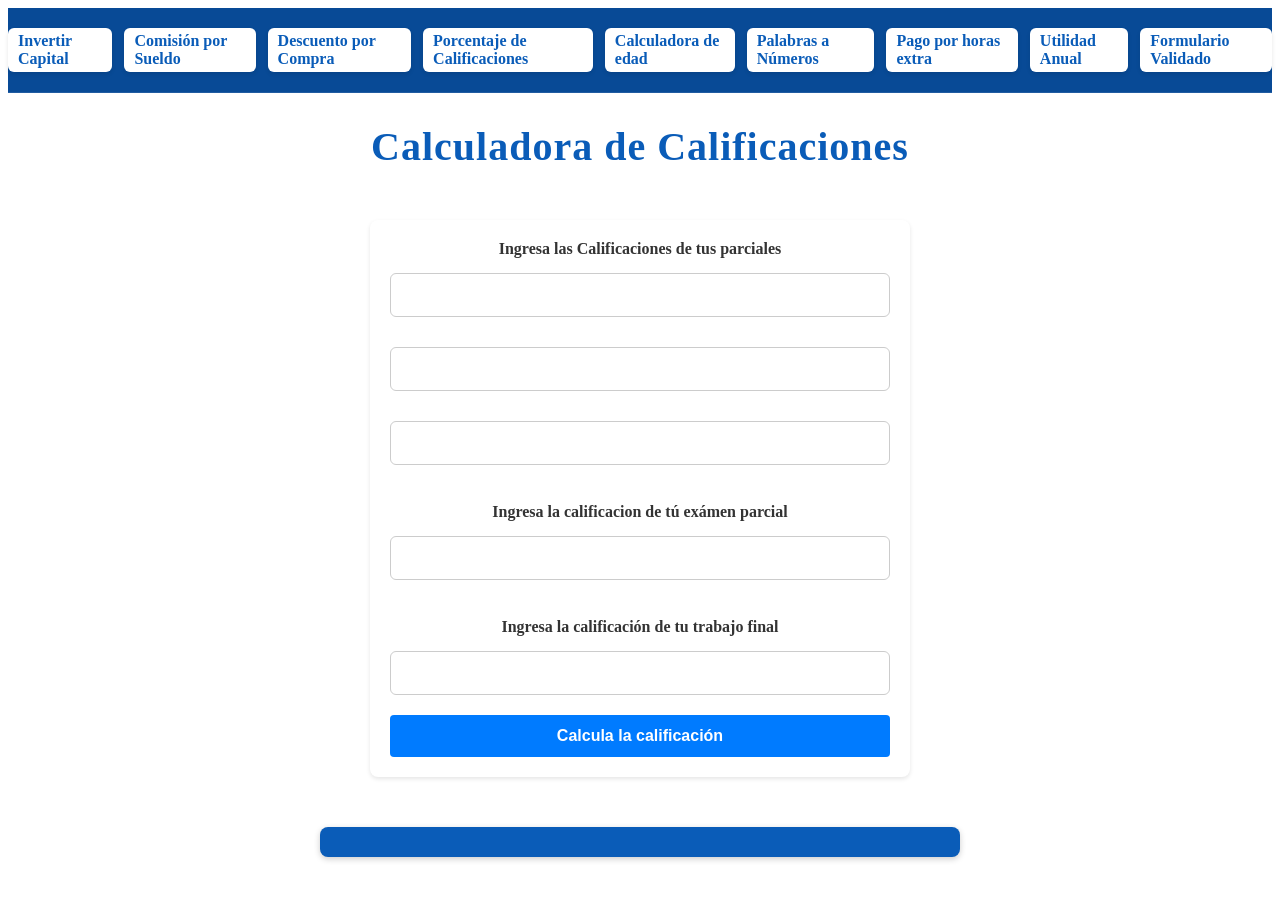
<file: html/p4.html>
<!DOCTYPE html>
<html lang="en">
<head>
    <meta charset="UTF-8">
    <meta name="viewport" content="width=device-width, initial-scale=1.0">
        <link href="../css/style.css" rel="stylesheet">
    <title>Calificaciones</title>
</head>
<body>
        <header>         
             <nav class = "container-programs">
                <a href = "p1.html" class = "button-programs" >Invertir Capital</a>
                <a href = "p2.html" class = "button-programs" >Comisión por Sueldo</a>
                <a href = "p3.html" class = "button-programs" >Descuento por Compra</a>
                <a href = "p4.html" class = "button-programs" >Porcentaje de Calificaciones</a>
                <a href = "p5.html" class = "button-programs" >Calculadora de edad</a>
                <a href = "p6.html" class = "button-programs" >Palabras a Números</a>
                <a href = "p7.html" class = "button-programs" >Pago por horas extra</a>
                <a href = "p8.html" class = "button-programs" >Utilidad Anual</a>
                <a href = "p9.html" class = "button-programs" >Formulario Validado</a>
        </nav>      
        </header>

       <h1>Calculadora de Calificaciones</h1>

       <form id = "formCalificaciones">
        <label>Ingresa las Calificaciones de tus parciales</label>
        <input type = "number" id = "parcialUno"  min = "0"  max = "10">
        <input type = "number" id = "parcialDos" min = "0"  max = "10">
        <input type = "number" id = "parcialTres" min = "0"  max = "10">

        <br> <br>

        <label>Ingresa la calificacion de tú exámen parcial</label>
        <input type = "number" id = "examen" min = "0"  max = "10">

        <br><br>

        <label>Ingresa la calificación de tu trabajo final</label>
        <input type = "number" id = "trabajo" min = "0"  max = "10"> 

        <button type = "submit"> Calcula la calificación</button>
       </form>
       

       <h2 id = "Resultado"></h2>


<script src = "../scripts/p4.js"></script>
</body>
</html>
</file>
<file: css/style.css>
header {
    background-color: #084a96;
    padding: 20px 0;
    backdrop-filter: blur(10px);
    border-bottom: 1px solid rgba(255, 255, 255, 0.1);
    position: relative;
    z-index: 1000;
}


.container-programs {
    display: flex;
    justify-content: center;
    gap: 12px;
}

.button-programs {
    text-decoration: none;
    background: white;
    color: #0a5cb8;
    padding: 4px 10px;
    border-radius: 6px;
    font-weight: bold;
    transition: all 0.3s ease;
    box-shadow: 0 2px 4px rgba(0,0,0,0.1);
}

.button-programs:hover {
    background: #084a96; 
    color: white;
    transform: scale(1.05);
    box-shadow: 0 4px 8px rgba(0,0,0,0.2);
}
h1 {
    text-align: center;
    font-size: 2.5rem;
    color: #0a5cb8;
    margin: 30px 0;
    font-weight: bold;
    letter-spacing: 1px;
}
form{
     background: white;
            padding: 30px;
            border-radius: 8px;
            box-shadow: 0 2px 4px rgba(0,0,0,0.1);
            max-width: 500px;
            margin: 50px auto;
            padding: 20px;
}
button {
            background-color: #007bff;
            color: white;
            padding: 12px 20px;
            border: none;
            border-radius: 4px;
            cursor: pointer;
            width: 100%;
            font-size: 16px;
            font-weight: bold;
        }
    
 label{
      text-align: center;
        display: block;
        margin-bottom: 5px;
        font-weight: bold;
        color: #333;
        }

h2 {
    text-align: center;
    background: #0a5cb8;   /* azul igual al header */
    color: white;
    padding: 15px 20px;
    border-radius: 8px;
    margin: 30px auto;
    max-width: 600px;
    box-shadow: 0 2px 6px rgba(0,0,0,0.2);
    font-size: 24px;
    font-weight: bold;
}



input[type="text"], 
input[type="number"], 
input[type="email"], 
input[type="password"] {
    width: 100%;
    padding: 12px 15px;
    margin: 10px 0 20px 0;
    display: inline-block;
    border: 1px solid #ccc;
    border-radius: 6px;
    box-sizing: border-box;
    font-size: 16px;
    transition: all 0.3s ease;
}

input[type="date"] {
    width: 100%;
    padding: 10px 12px;
    border: 1px solid #ccc;
    border-radius: 6px;
    font-size: 16px;
    color: #333;
    background-color: #fff;
    transition: all 0.3s ease;
    box-sizing: border-box;
}
input[type="date"]:focus {
    border-color: #0a5cb8;
    box-shadow: 0 0 6px rgba(10, 92, 184, 0.4);
    outline: none;
}

input:focus {
    border-color: #007bff;
    box-shadow: 0 0 6px rgba(0,123,255,0.4);
    outline: none;
}


input:invalid {
    border-color: #e74c3c;
}

p {
    font-size: 16px;
    color: #333;
    margin: 12px 0;
    font-weight: 500;
}

span {
    display: inline-block;
    background: #f1f5f9;
    padding: 6px 10px;
    border-radius: 6px;
    margin-left: 8px;
    font-weight: bold;
    color: #0a5cb8;
    border: 1px solid #d1d5db;
}


#original {
    color: #007bff;
    background: #eaf2ff;
    text-align: center;
}

#traducida {
    color: #16a34a;
    background: #e9fce9;
}
</file>
